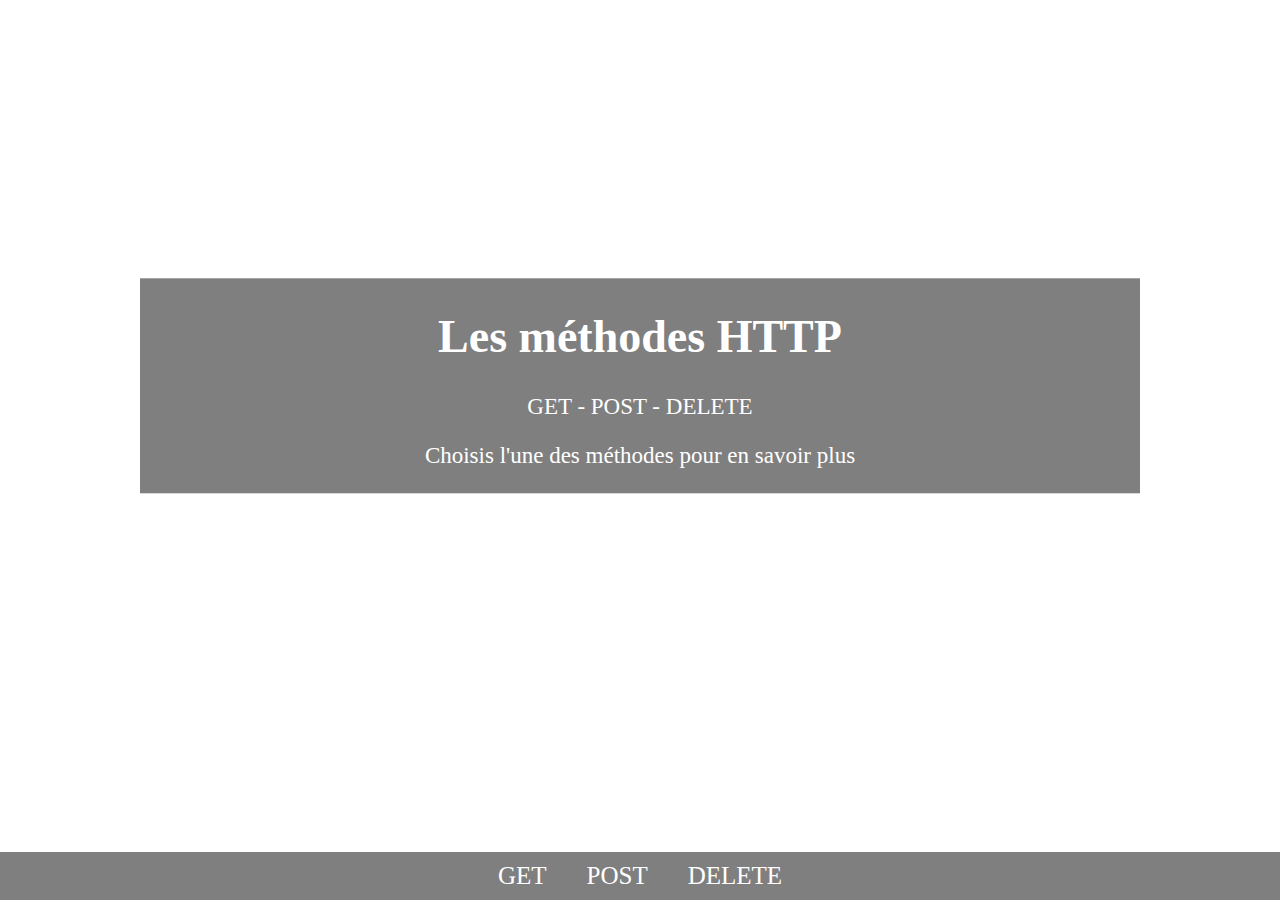
<file: www/site1/index.html>
<!DOCTYPE html>
<html>

<head>
	<meta charset="utf-8">
	<link rel="stylesheet" href="index.css">
	<title>Site 1 - Index</title>
</head>

<body>
	<div id="main">
		<div id="main-title">
			<h1>Les méthodes HTTP</h1>
			<p>GET - POST - DELETE</p>
			<p>Choisis l'une des méthodes pour en savoir plus</p>
		</div>
	</div>
	<div id="links">
		<a href="pages/html/get.html">GET</a>
		<a href="pages/html/post.html">POST</a>
		<a href="pages/html/delete.html">DELETE</a>
	</div>
</body>

</html>
</file>
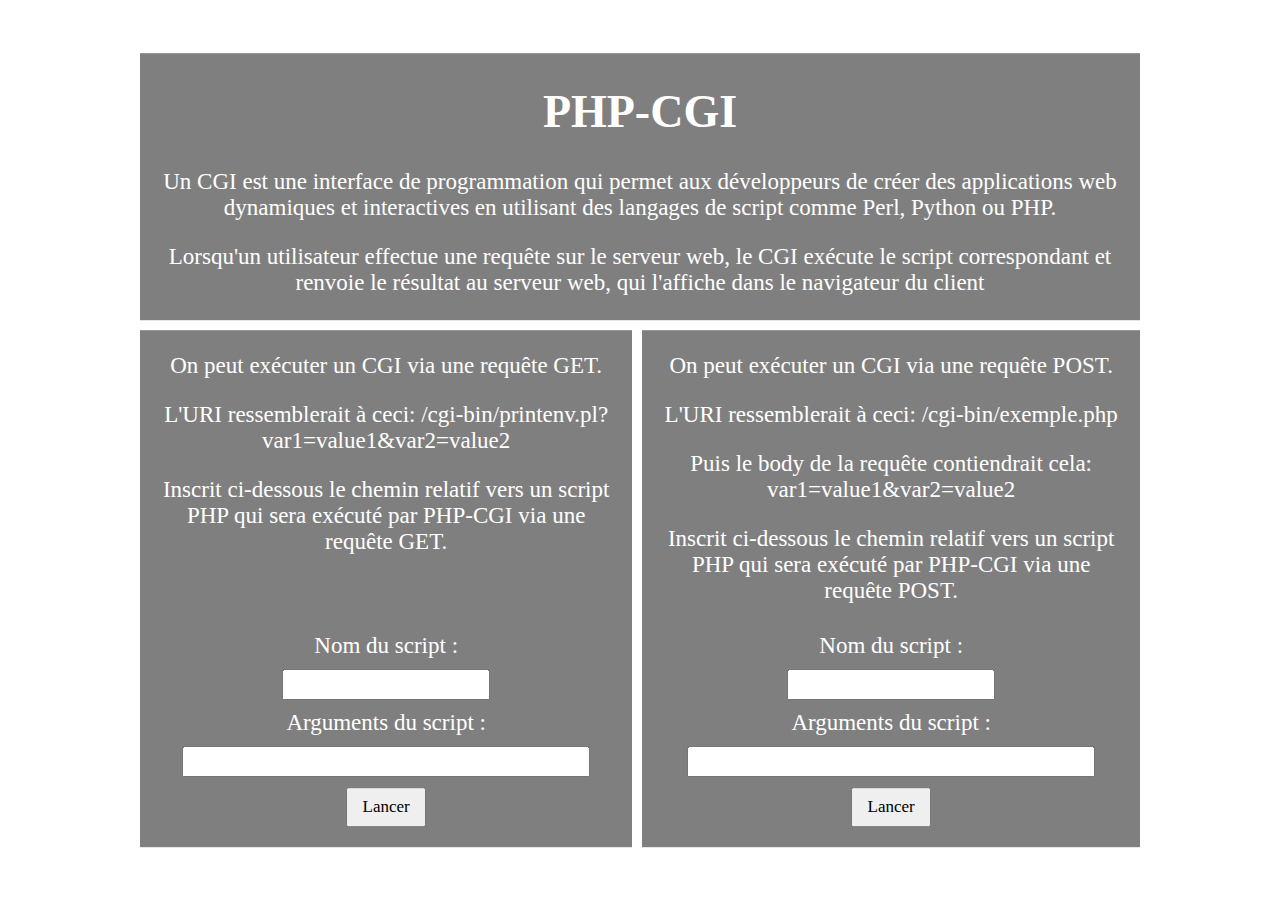
<file: www/site2/index/index.html>
<!DOCTYPE html>
<html>

<head>
	<meta charset="utf-8">
	<link rel="stylesheet" href="index.css">
	<title>Site 2 - Index</title>
</head>

<body>
	<div id="main">
		<div id="main-title">
			<h1>PHP-CGI</h1>
			<p>Un CGI est une interface de programmation qui permet aux développeurs de créer des applications web
				dynamiques et interactives en utilisant des langages de script comme Perl, Python ou PHP.</p>
			<p>Lorsqu'un utilisateur effectue une requête sur le serveur web, le CGI exécute le script correspondant et
				renvoie le résultat au serveur web, qui l'affiche dans le navigateur du client</p>
		</div>
		<div id="main-options">
			<div id="options-firstSub" name="options-subz">
				<p>On peut exécuter un CGI via une requête GET.</p>
				<p>L'URI ressemblerait à ceci: /cgi-bin/printenv.pl?var1=value1&var2=value2</p>
				<p>Inscrit ci-dessous le chemin relatif vers un script PHP qui sera exécuté par PHP-CGI via une requête
					GET.</p>
				<form id="sub-form-get">
					<label for="form-get-name">Nom du script :</label>
					<input type="text" id="form-get-name" name="form-name">
					<label for="form-get-argz">Arguments du script :</label>
					<input type="text" id="form-get-argz" name="form-argz">
					<button type="submit">Lancer</button>
				</form>
			</div>
			<div id="options-lastSub" name="options-subz">
				<p>On peut exécuter un CGI via une requête POST.</p>
				<p>L'URI ressemblerait à ceci: /cgi-bin/exemple.php</p>
				<p>Puis le body de la requête contiendrait cela: var1=value1&var2=value2</p>
				<p>Inscrit ci-dessous le chemin relatif vers un script PHP qui sera exécuté par PHP-CGI via une requête
					POST.</p>
				<form id="sub-form-post">
					<label for="form-post-name">Nom du script :</label>
					<input type="text" id="form-post-name" name="form-name">
					<label for="form-post-argz">Arguments du script :</label>
					<input type="text" id="form-post-argz" name="form-argz">
					<button type="submit">Lancer</button>
				</form>
			</div>
		</div>
	</div>
	<script type="text/javascript" src="index.js"></script>
</body>

</html>
</file>
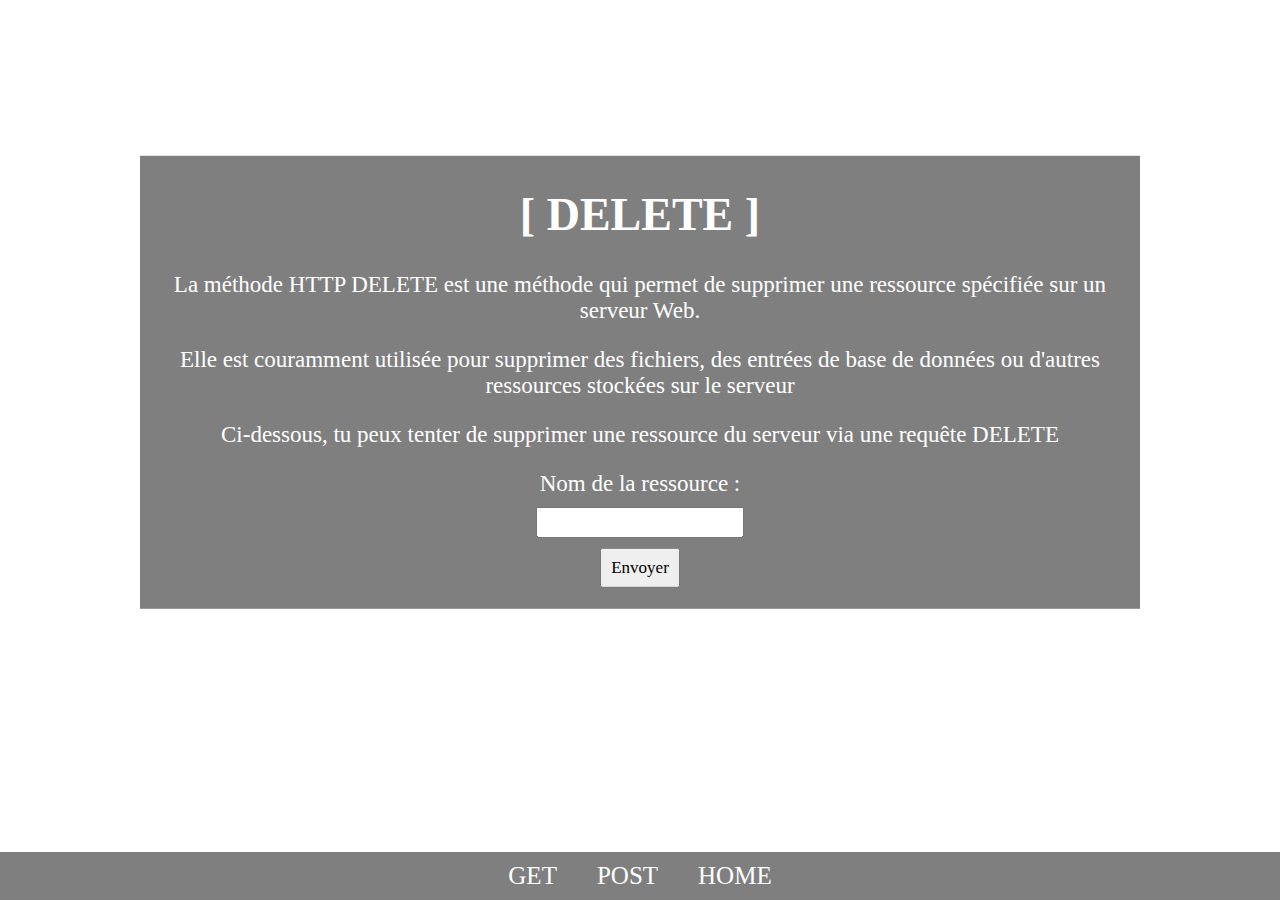
<file: www/site1/pages/html/delete.html>
<!DOCTYPE html>
<html>

<head>
	<meta charset="utf-8">
	<link rel="stylesheet" href="../css/delete.css">
	<title>Site 1 - DELETE</title>
</head>

<body>
	<div id="main">
		<div id="main-title">
			<h1>[ DELETE ]</h1>
			<p>La méthode HTTP DELETE est une méthode qui permet de supprimer une ressource spécifiée sur un serveur
				Web.
			</p>
			<p>Elle est couramment utilisée pour supprimer des fichiers, des entrées de base de données ou d'autres
				ressources stockées sur le serveur</p>
			<p>Ci-dessous, tu peux tenter de supprimer une ressource du serveur via une requête DELETE</p>
			<form id="title-form">
				<label for="form-name">Nom de la ressource :</label>
				<input type="text" id="form-name">
				<button type="submit">Envoyer</button>
			</form>
		</div>
	</div>
	<div id="links">
		<a href="get.html">GET</a>
		<a href="post.html">POST</a>
		<a href="../../index.html">HOME</a>
	</div>
	<script type="text/javascript" src="../js/delete.js"></script>
</body>

</html>
</file>
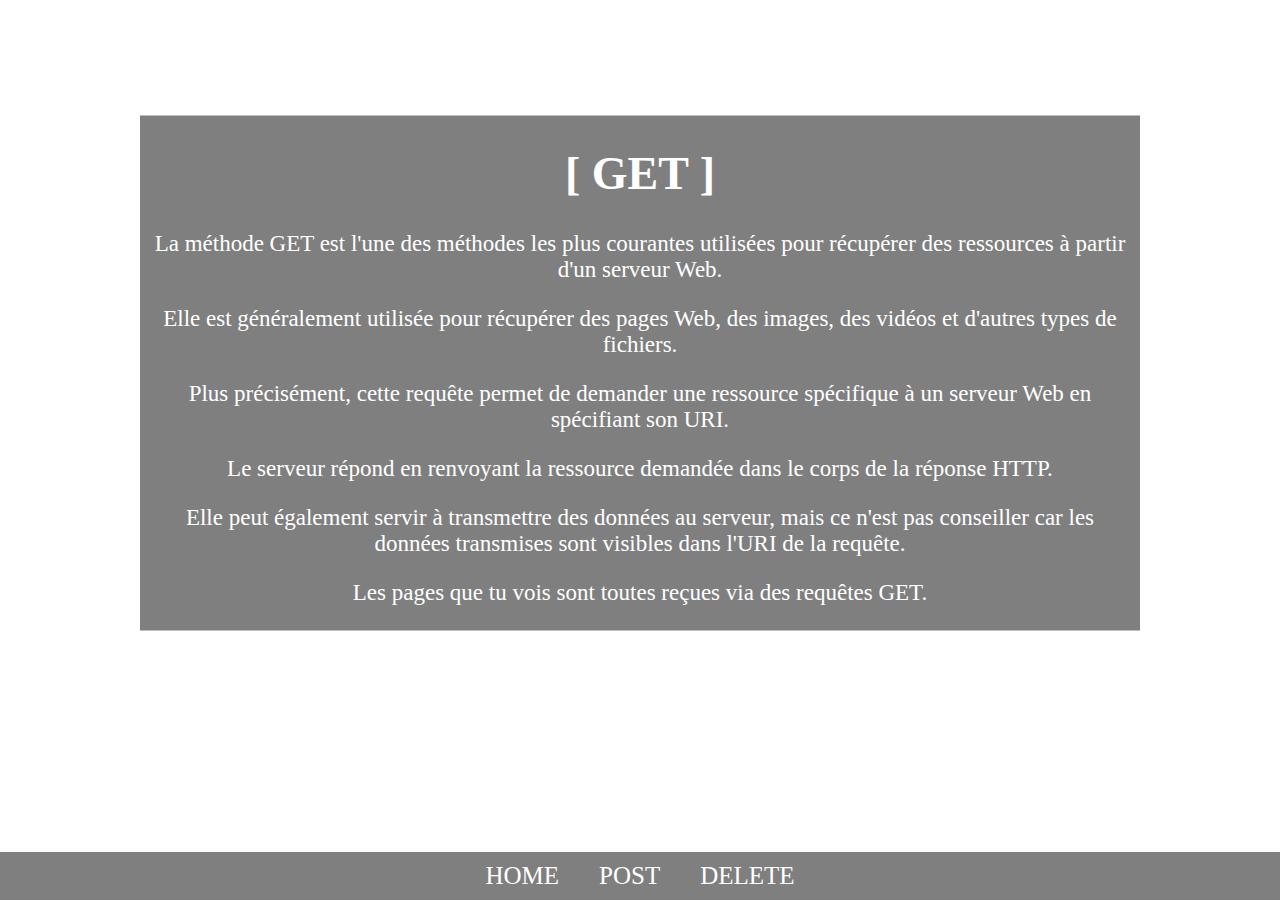
<file: www/site1/pages/html/get.html>
<!DOCTYPE html>
<html>

<head>
	<meta charset="utf-8">
	<link rel="stylesheet" href="../css/get.css">
	<title>Site 1 - GET</title>
</head>

<body>
	<div id="main">
		<div id="main-title">
			<h1>[ GET ]</h1>
			<p>La méthode GET est l'une des méthodes les plus courantes utilisées
				pour récupérer des ressources à partir d'un serveur Web.</p>
			<p>Elle est généralement utilisée pour récupérer des pages Web, des images, des vidéos
				et d'autres types de fichiers.</p>
			<p>Plus précisément, cette requête permet de demander une ressource spécifique
				à un serveur Web en spécifiant son URI.</p>
			<p>Le serveur répond en renvoyant la ressource demandée dans le corps de la réponse HTTP.</p>
			<p>Elle peut également servir à transmettre des données au serveur, mais ce n'est pas conseiller car les
				données
				transmises sont visibles dans l'URI de la requête.</p>
			<p>Les pages que tu vois sont toutes reçues via des requêtes GET.</p>
		</div>
	</div>
	<div id="links">
		<a href="../../index.html">HOME</a>
		<a href="post.html">POST</a>
		<a href="delete.html">DELETE</a>
	</div>
</body>

</html>
</file>
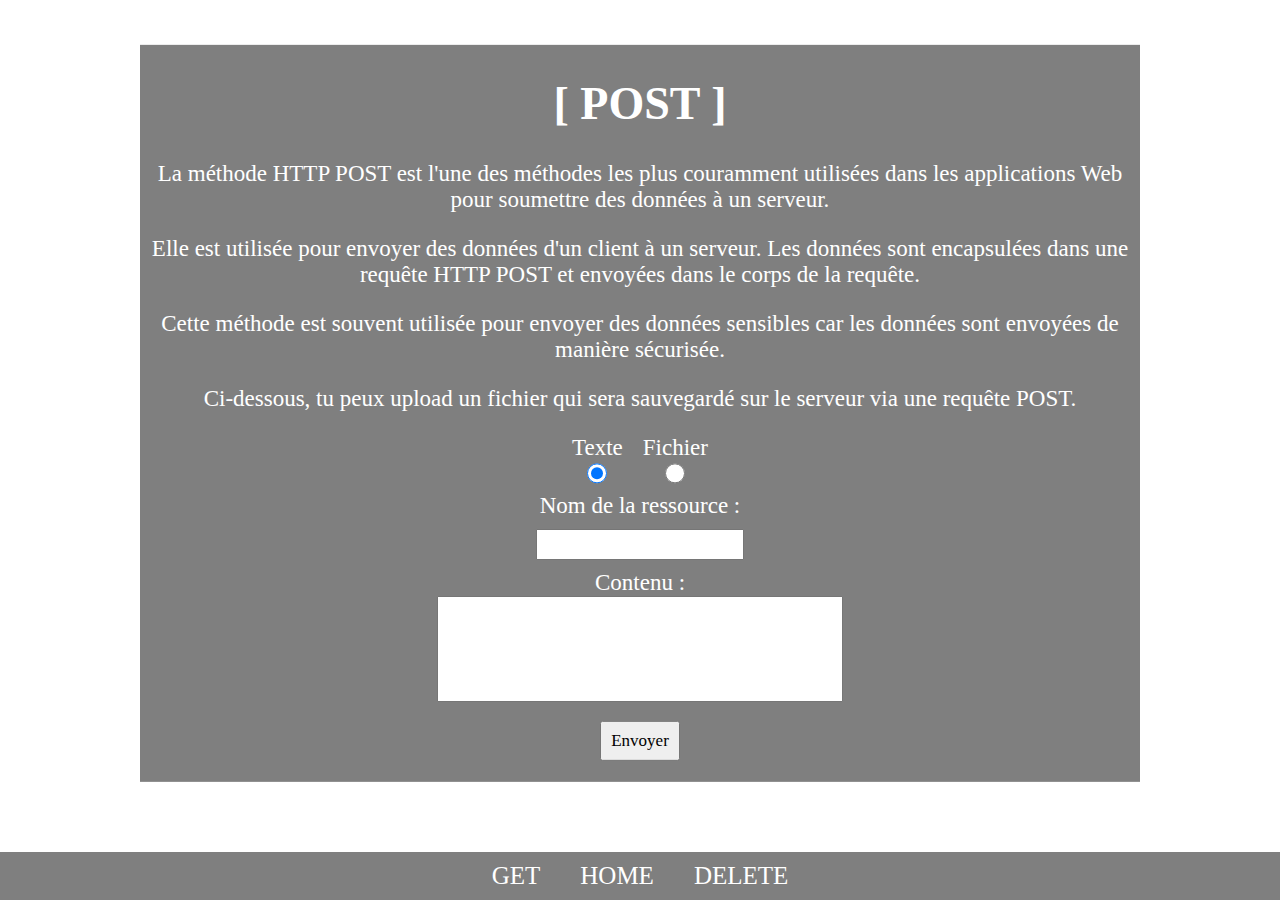
<file: www/site1/pages/html/post.html>
<!DOCTYPE html>
<html>

<head>
	<meta charset="utf-8">
	<link rel="stylesheet" href="../css/post.css">
	<title>Site 1 - POST</title>
</head>

<body>
	<div id="main">
		<div id="main-title">
			<h1>[ POST ]</h1>
			<p>La méthode HTTP POST est l'une des méthodes les plus couramment utilisées dans les applications Web pour
				soumettre des données à un serveur.</p>
			<p>Elle est utilisée pour envoyer des données d'un client à un serveur. Les données sont encapsulées dans
				une
				requête HTTP POST et envoyées dans le corps de la requête.</p>
			<p>Cette méthode est souvent utilisée pour envoyer des données sensibles car les données sont envoyées de
				manière sécurisée.</p>
			<p>Ci-dessous, tu peux upload un fichier qui sera sauvegardé sur le serveur via une requête POST.</p>
			<form id="title-form">
				<div id="form-type">
					<div class="form-type-div">
						<label for="form-type-text">Texte</label>
						<input type="radio" id="form-type-text" checked>
					</div>
					<div class="form-type-div">
						<label for="form-type-file">Fichier</label>
						<input type="radio" id="form-type-file">
					</div>
				</div>
				<div id="form-content"></div>
				<button type="submit">Envoyer</button>
			</form>
		</div>
	</div>
	<div id="links">
		<a href="get.html">GET</a>
		<a href="../../index.html">HOME</a>
		<a href="delete.html">DELETE</a>
	</div>
	<script type="text/javascript" src="../js/post.js"></script>
</body>

</html>
</file>
<file: www/site1/index.css>
@import "pages/css/general.css";
</file>
<file: www/site2/index/index.css>
/*---------------------------------
#1 Background
#2 Elements
#3 Form
#4 Position
#5 Padding / Margin
---------------------------------*/

/*------TAGS---------------------*/
body {
	background-image: url(https://www.pcclean.io/wp-content/uploads/2020/4/VbqUBr.jpg);
	background-position: center;

	color: white;
	font-family: serif;
	font-size: 23px;
	text-align: center;

	margin: 0;
}

form label {
	font-family: inherit;
	font-size: inherit;

	display: block;

	margin: auto;
}

form input {
	font-family: inherit;
	font-size: 15px;
	text-align: center;

	display: block;
	width: 200px;
	height: 25px;

	margin: auto;
	margin-top: 10px;
	margin-bottom: 10px;
}

form button {
	font-family: inherit;
	font-size: 17px;

	display: block;
	width: 80px;
	height: 40px;

	margin: auto;
}

/*------ID------------------------*/
#main {
	min-width: 1000px;
	max-width: 1000px;

	position: absolute;
	top: 50%;
	left: 50%;
	transform: translate(-50%, -50%);
}

#main-title {
	background-color: rgba(0, 0, 0, 0.5);

	padding: 1px;
	padding-left: 10px;
	padding-right: 10px;
	margin-bottom: 10px;
}

#main-options {
	display: flex;
}

#options-firstSub {
	margin-right: 5px;
}

#options-sub {
	margin-left: 5px;
	margin-right: 5px;
}

#options-lastSub {
	margin-left: 5px;
}

#main-options form {
	position: absolute;
	bottom: 20px;
	left: 50%;
	transform: translateX(-50%);
}

/*------NAME----------------------*/
[name="options-subz"] {
	background-color: rgba(0, 0, 0, 0.5);

	position: relative;

	padding-bottom: 220px;
	padding-left: 20px;
	padding-right: 20px;
}

[name="form-argz"] {
	width: 400px;
}
</file>
<file: www/site1/pages/css/delete.css>
@import "general.css";

/*------ID------------------------*/
#main {
	transform: translate(-50%, -65%);
}

#title-form {
	margin-top: 20px;
	margin-bottom: 20px;
}
</file>
<file: www/site1/pages/css/get.css>
@import "general.css";

/*------ID------------------------*/
#main {
	transform: translate(-50%, -65%);
}
</file>
<file: www/site1/pages/css/post.css>
@import "general.css";

/*------ID------------------------*/
#main {
	transform: translate(-50%, -55%);
}

#form-type {
	display: flex;
	justify-content: center;
}

#form-type input {
	width: 20px;
	margin-top: 0px;
}

#title-form {
	margin-top: 20px;
	margin-bottom: 20px;
}

#form-content {
	display: flex;
	justify-content: center;
	align-items: center;

	width: 600px;
	height: 200px;

	margin: auto;
	margin-top: 5px;
	margin-bottom: 20px;
}

#form-content textarea {
	width: 400px;
	height: 100px;
	resize: none;
}

#form-content-file {
	font-size: 20px;

	width: auto;
	max-width: 400px;
    padding-left: 16%;
}

/*------CLASS----------------------*/
.form-type-div {
	margin-left: 10px;
	margin-right: 10px;
}
</file>
